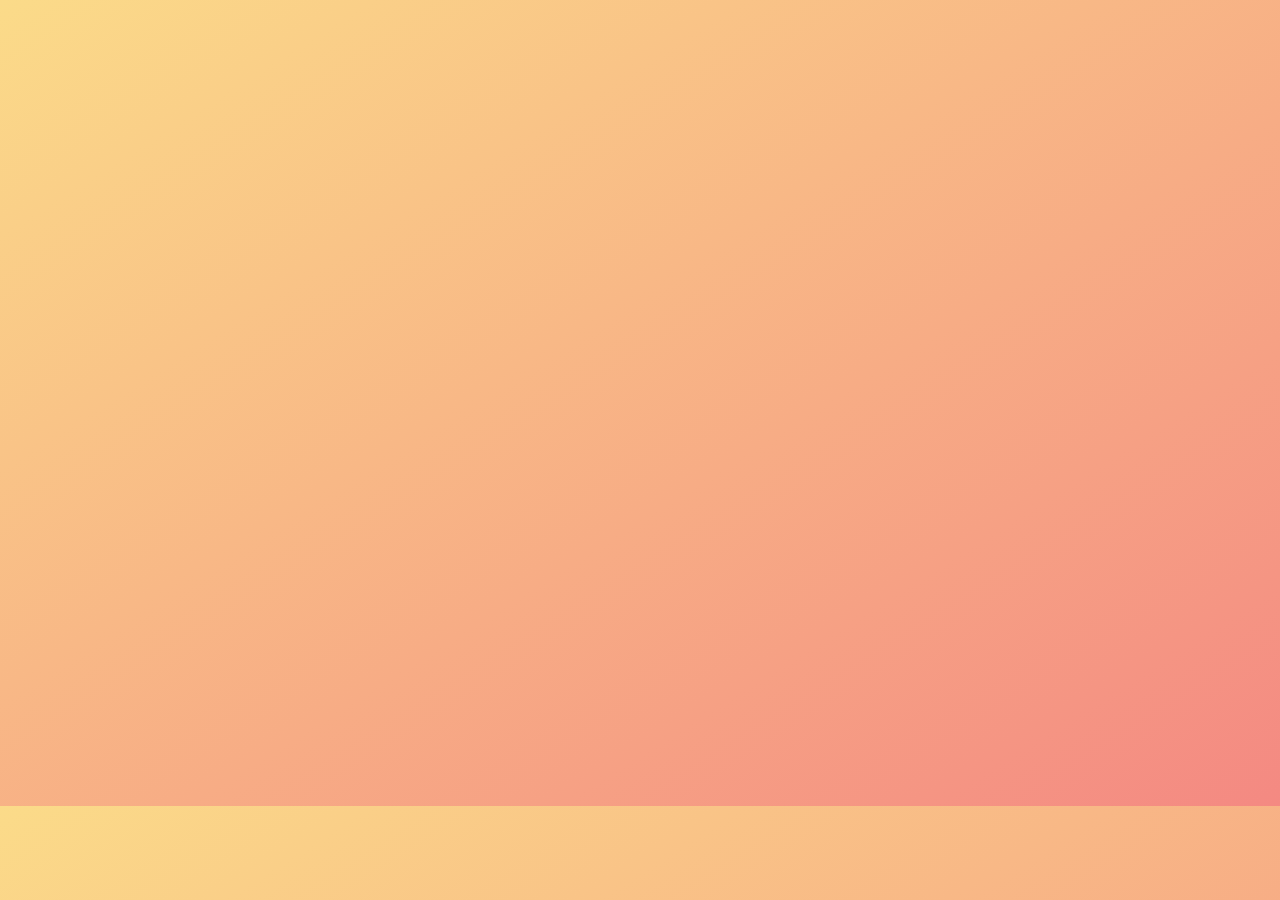
<file: favouriteMeals.html>
<!--This html page for all the favouriteMeals which are added in the favourite list-->
<!DOCTYPE html>
<html>
  <head>
    <meta charset="utf-8" />
    <title>meals Details Section</title>
    <link rel="stylesheet" href="style.css" />
  </head>
  <body>
    <div class="main_ImageANdDet_Sec">
      <!--here we will insert all the meals which are added to the favourite list-->
    </div>

    <script type="text/javascript" src="favMeal.js"></script>
  </body>
</html>
</file>
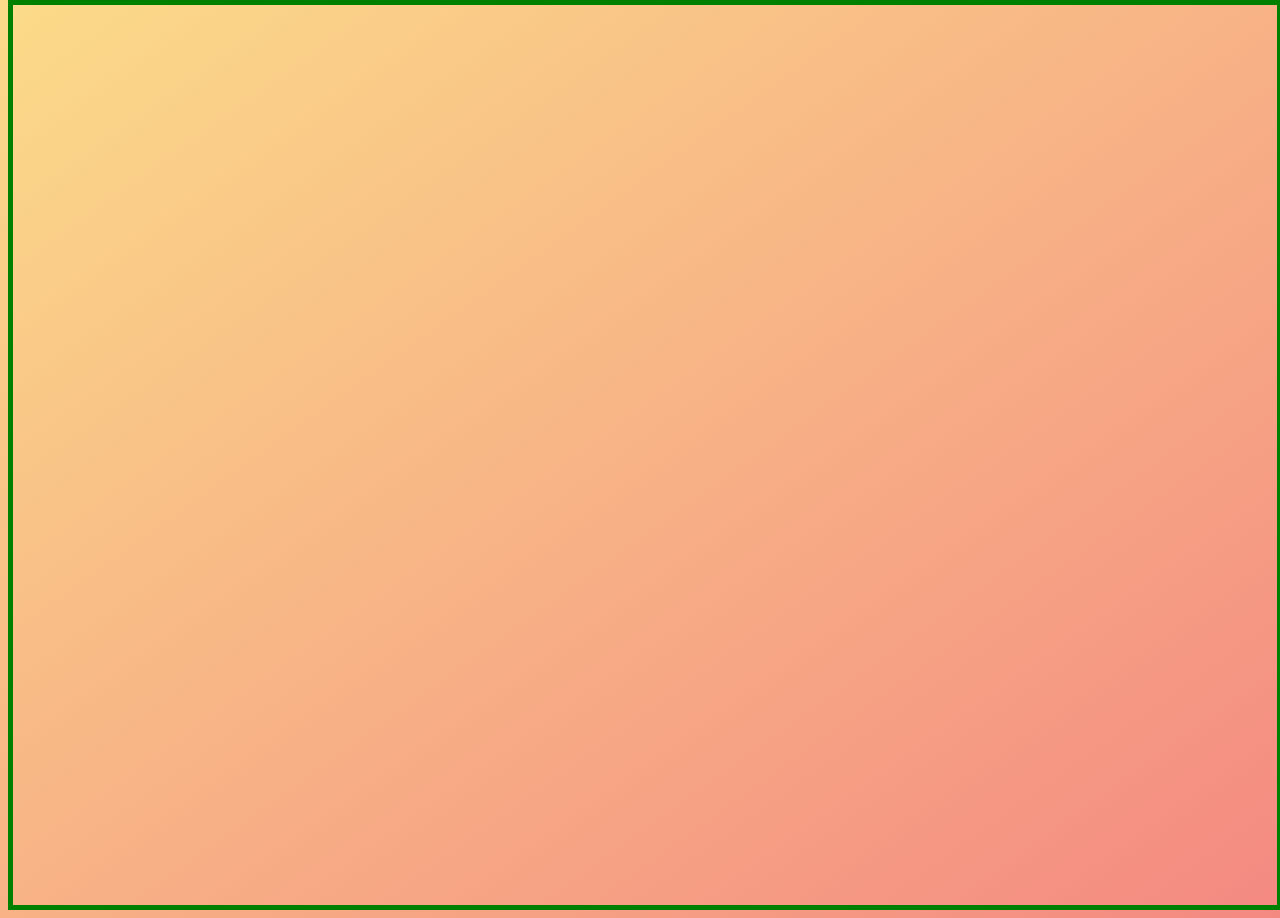
<file: mealsDetails.html>
<!--this html file for MEals detail-->

<!DOCTYPE html>
<html>
  <head>
    <meta charset="utf-8" />
    <title>meals Details Section</title>
    <link rel="stylesheet" href="style.css" />
  </head>
  <body>
    <div class="main_details_Page_Section">
      <!--Inserting all the details like figure of meals and name and ingredient all the element is created using javascript-->
    </div>

    <script type="text/javascript" src="script2.js"></script>
  </body>
</html>
</file>
<file: style.css>
body {
  
  
    background-image: linear-gradient(to right bottom, #fbdb89, #f48982);
  background-size: cover;
  /* background-repeat: no-repeat;*/
  min-height: calc(100vh - 8vw);
  margin-top: 0;
  
  
  
  
}
.main_body {
  height: auto;
  width: 100%;
}
.newMain {
  display: flex;
  flex-wrap: wrap;
  justify-content: space-evenly;
}

.Search-box {
  width: 500px;
  height: 300px;
  /* border: 1px solid rgb(204, 187, 187); */
  position: relative;
  left: 35%;
  margin-top: 10%;
  text-align: center;
  color: white;
}
#search_input_Id {
  height: 50px;
  width: 90%;
  background-color: white;
  border-radius: 40px;
  outline: none;
  text-align: center;
}
.main_ImageANdDet_Sec {
  display: flex;
  height: auto;
  width: 100%;
  flex-wrap: wrap;
  justify-content: space-around;
}
.image_and_Details {
  margin-top: 30px;
  height: 315px;
  width: 300px;
  border: 1px solid white;
  background: chocolate;
}
.imageDem {
  height: 60%;
  width: 100%;
  border: 1px solid green;
}
.image_and_Details img {
  height: 100%;
  width: 100%;
  transition: transform 0.3s;
}
.image_and_Details img:hover {
  transform: scale(1.1);
  box-shadow: 0px 0px 5px 2px white;
}
.detailsSection {
  height: 40%;
  width: 100%;
  border: 2px solid orange;
}
.InstClass {
  color: aliceblue;
}

.main_details_Page_Section {
  height: 100vh;
  width: 100%;
  border: 5px solid green;
}
.meal_Name {
  color: white;
  margin: 40px;
}
.imageDem1 {
  display: inline-block;
  height: 506px;
  width: 40%;
  margin-left: 10px;
  margin-right: 5%;
}

.imageDem1 img {
  height: 100%;
  width: 100%;
}
.description {
  display: inline-block;
  vertical-align: top;
  width: 50%;
  color: white;
  text-align: justify;
}
.description a {
  color: brown;
}
.bookmarkSection {
  height: 100vh;
  width: 100%;
  background-color: aqua;
}

.anchorforfac {
  text-align: right;
  margin: 25px;
  font-size: xx-large;
  position: relative;
}
.anchorforfac a {
  text-decoration: none;
}
.anchorforfac a i {
  color: brown;
  /* transition: transform 0.3s; */
}
/* .anchorforfac a i:hover{
    transform: scale(1.1);
    box-shadow: 0px 0px 5px 2px white ;  
} */
.circlefornum {
  height: 20px;
  width: 20px;
  border: 1px solid white;
  border-radius: 50%;
  position: absolute;
  top: 2px;
  color: white;
  left: 99%;
  font-size: large;
  text-align: center;
  transition: transform 0.3s;
}
.circlefornum:hover {
  transform: scale(1.1);
  box-shadow: 0px 0px 5px 2px white;
}
.RemoveButton {
  color: white;
  background-color: brown;
}
input[type="text"]::placeholder {
  /* Firefox, Chrome, Opera */
  text-align: center;
}

.btn {
  padding: 1.5rem 4rem;
  font-size: 1.5rem;
  font-weight: 600;
}
.btn svg {
  height: 2.25rem;
  width: 2.25rem;
  fill: currentColor;
}
.search__btn {
  font-weight: 600;
  font-family: inherit;
}
.recipe__ingredients {
  background-image: linear-gradient(to right bottom, #fbdb89, #f48982);
  background-size: cover;
  background-repeat: no-repeat;
  min-height: calc(50vh - 8vw);
  margin-top: 60px;
  padding: 5rem 8rem;
  font-size: 1.6rem;
  line-height: 1.4;
  /*background-color: #f2efee;*/
  display: flex;
  flex-direction: column;
  align-items: center;
  margin-left: 0;
  margin-right: 0;
}
.recipe__ingredient-list {
  display: grid;
  grid-template-columns: 1fr 1fr;
  gap: 2.5rem 3rem;
  list-style: none;
}
.recipe__ingredient {
  display: flex;
}
.recipe__icon {
  height: 2rem;
  width: 2rem;
  fill: #f38e82;
  margin-right: 1.1rem;
  flex: 0 0 auto;
  margin-top: 0.1rem;
}
.recipe__quantity {
  margin-right: 0.5rem;
  flex: 0 0 auto;
}

.favbutton1:hover {
  background-color: yellow;
}
.detbutton:hover {
  background-color: red;
}
</file>
